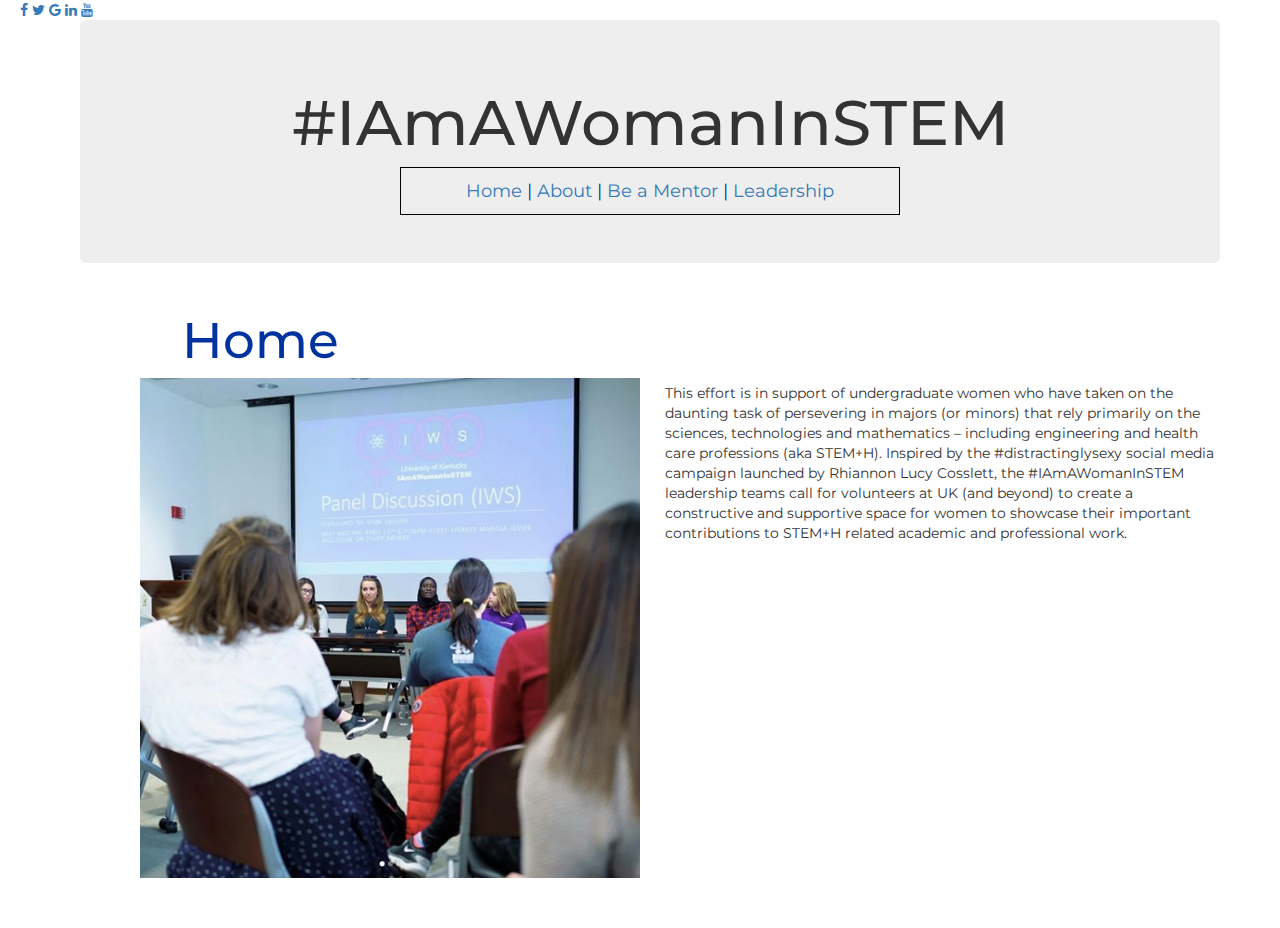
<file: index.html>
<!DOCTYPE html>
<html>
<head>
 <title>
   Home
 </title>

 <link rel="stylesheet" href="https://maxcdn.bootstrapcdn.com/bootstrap/3.3.7/css/bootstrap.min.css" integrity="sha384-BVYiiSIFeK1dGmJRAkycuHAHRg32OmUcww7on3RYdg4Va+PmSTsz/K68vbdEjh4u" crossorigin="anonymous">
 <link href="https://fonts.googleapis.com/css?family=Montserrat" rel="stylesheet">
 <link href='css/style.css' rel='stylesheet' type='text/css'>

 <!-- Load font awesome icons -->
<link rel="stylesheet" href="https://cdnjs.cloudflare.com/ajax/libs/font-awesome/4.7.0/css/font-awesome.min.css">

<!-- The social media icon bar -->
<div class="icon-bar">
  <a href="#" class="facebook"><i class="fa fa-facebook"></i></a>
  <a href="#" class="twitter"><i class="fa fa-twitter"></i></a>
  <a href="#" class="google"><i class="fa fa-google"></i></a>
  <a href="#" class="linkedin"><i class="fa fa-linkedin"></i></a>
  <a href="#" class="youtube"><i class="fa fa-youtube"></i></a>

 <!-- Get Bootstrap from here: http://getbootstrap.com/getting-started/ -->

</head>
<body>
 <div class="container">
   <div class="jumbotron text-center">
     <h1>#IAmAWomanInSTEM</h1>
     <div id="nav"><a href="index.html">Home</a> | <a href="about.html">About</a> | <a href="become_a_mentor.html">Be a Mentor</a> | <a href="leadership.html">Leadership</a></div>
   </div>
 </div>

 <div class="container">
   <div class="row">
     <div class="col-sm-4">
       <h1>Home</h1>
     </div>
   </div>
 </div>

 <div class="container">
   <div class="row">
     <div class="col-sm-6">
       <img src="images/stem_lecture.jpg" width="500px" height="500px" alt="lecture"/>
     </div>
     <div class="col-sm-6">
         <p>This effort is in support of undergraduate women who have taken on the daunting task of persevering in majors (or minors) that rely primarily on the sciences, technologies and mathematics – including engineering and health care professions (aka STEM+H). Inspired by the #distractinglysexy social media campaign launched by Rhiannon Lucy Cosslett, the #IAmAWomanInSTEM leadership teams call for volunteers at UK (and beyond) to create a constructive and supportive space for women to showcase their important contributions to STEM+H related academic and professional work.</p>
     </div>
   </div>
 </div>

</body>
</html>
</file>
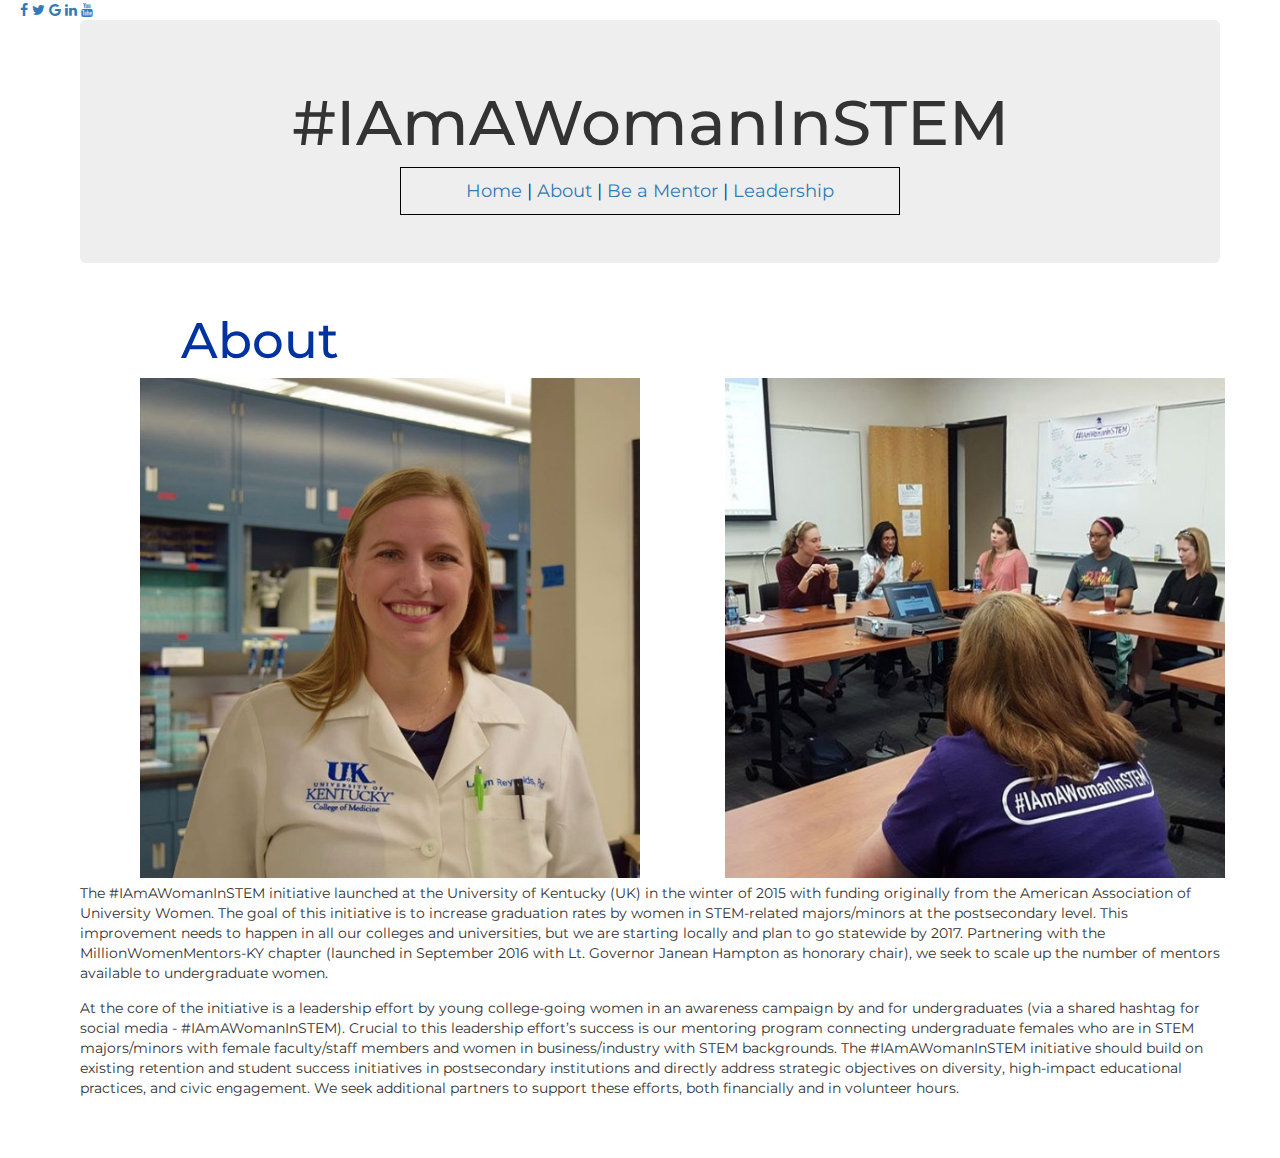
<file: about.html>
<!DOCTYPE html>
<html>
<head>
 <title>
   about
 </title>

 <link rel="stylesheet" href="https://maxcdn.bootstrapcdn.com/bootstrap/3.3.7/css/bootstrap.min.css" integrity="sha384-BVYiiSIFeK1dGmJRAkycuHAHRg32OmUcww7on3RYdg4Va+PmSTsz/K68vbdEjh4u" crossorigin="anonymous">
 <link href="https://fonts.googleapis.com/css?family=Montserrat" rel="stylesheet">
 <link href='css/style.css' rel='stylesheet' type='text/css'>

 <!-- Load font awesome icons -->
<link rel="stylesheet" href="https://cdnjs.cloudflare.com/ajax/libs/font-awesome/4.7.0/css/font-awesome.min.css">

<!-- The social media icon bar -->
<div class="icon-bar">
  <a href="#" class="facebook"><i class="fa fa-facebook"></i></a>
  <a href="#" class="twitter"><i class="fa fa-twitter"></i></a>
  <a href="#" class="google"><i class="fa fa-google"></i></a>
  <a href="#" class="linkedin"><i class="fa fa-linkedin"></i></a>
  <a href="#" class="youtube"><i class="fa fa-youtube"></i></a>

 <!-- Get Bootstrap from here: http://getbootstrap.com/getting-started/ -->

</head>
<body>
 <div class="container">
   <div class="jumbotron text-center">
     <h1>#IAmAWomanInSTEM</h1>
     <div id="nav"><a href="index.html">Home</a> | <a href="about.html">About</a> | <a href="become_a_mentor.html">Be a Mentor</a> | <a href="leadership.html">Leadership</a></div>
   </div>
 </div>

 <div class="container">
   <div class="row">
     <div class="col-sm-4">
       <h1>About</h1>
     </div>
   </div>
 </div>

 <div class="container">
   <div class="row">
     <div class="col-sm-6">
       <img src="images/woman_smile.jpg" width="500px" height="500px" alt="woman smiling"/>
    </div>
    <div class="col-sm-6">
      <img src ="images/study_group.jpg" width="500px" height="500px" alt="study group"/>
    </div>
  </div>
</div>

<div class="container">
  <div class=row>
    <div class="col-sm-12">

     <p>The #IAmAWomanInSTEM initiative launched at the University of Kentucky (UK) in the winter of 2015 with funding originally from the American Association of University Women.  The goal of this initiative is to increase graduation rates by women in STEM-related majors/minors at the postsecondary level.  This improvement needs to happen in all our colleges and universities, but we are starting locally and plan to go statewide by 2017. Partnering with the MillionWomenMentors-KY chapter (launched in September 2016 with Lt. Governor Janean Hampton as honorary chair), we seek to scale up the number of mentors available to undergraduate women.</p>

     <p>At the core of the initiative is a leadership effort by young college-going women in an awareness campaign by and for undergraduates (via a shared hashtag for social media - #IAmAWomanInSTEM). Crucial to this leadership effort’s success is our mentoring program connecting undergraduate females who are in STEM majors/minors with female faculty/staff members and women in business/industry with STEM backgrounds. The #IAmAWomanInSTEM initiative should build on existing retention and student success initiatives in postsecondary institutions and directly address strategic objectives on diversity, high-impact educational practices, and civic engagement. We seek additional partners to support these efforts, both financially and in volunteer hours.</p>
   </div>
 </div>
</div>


</body>
</html>
</file>
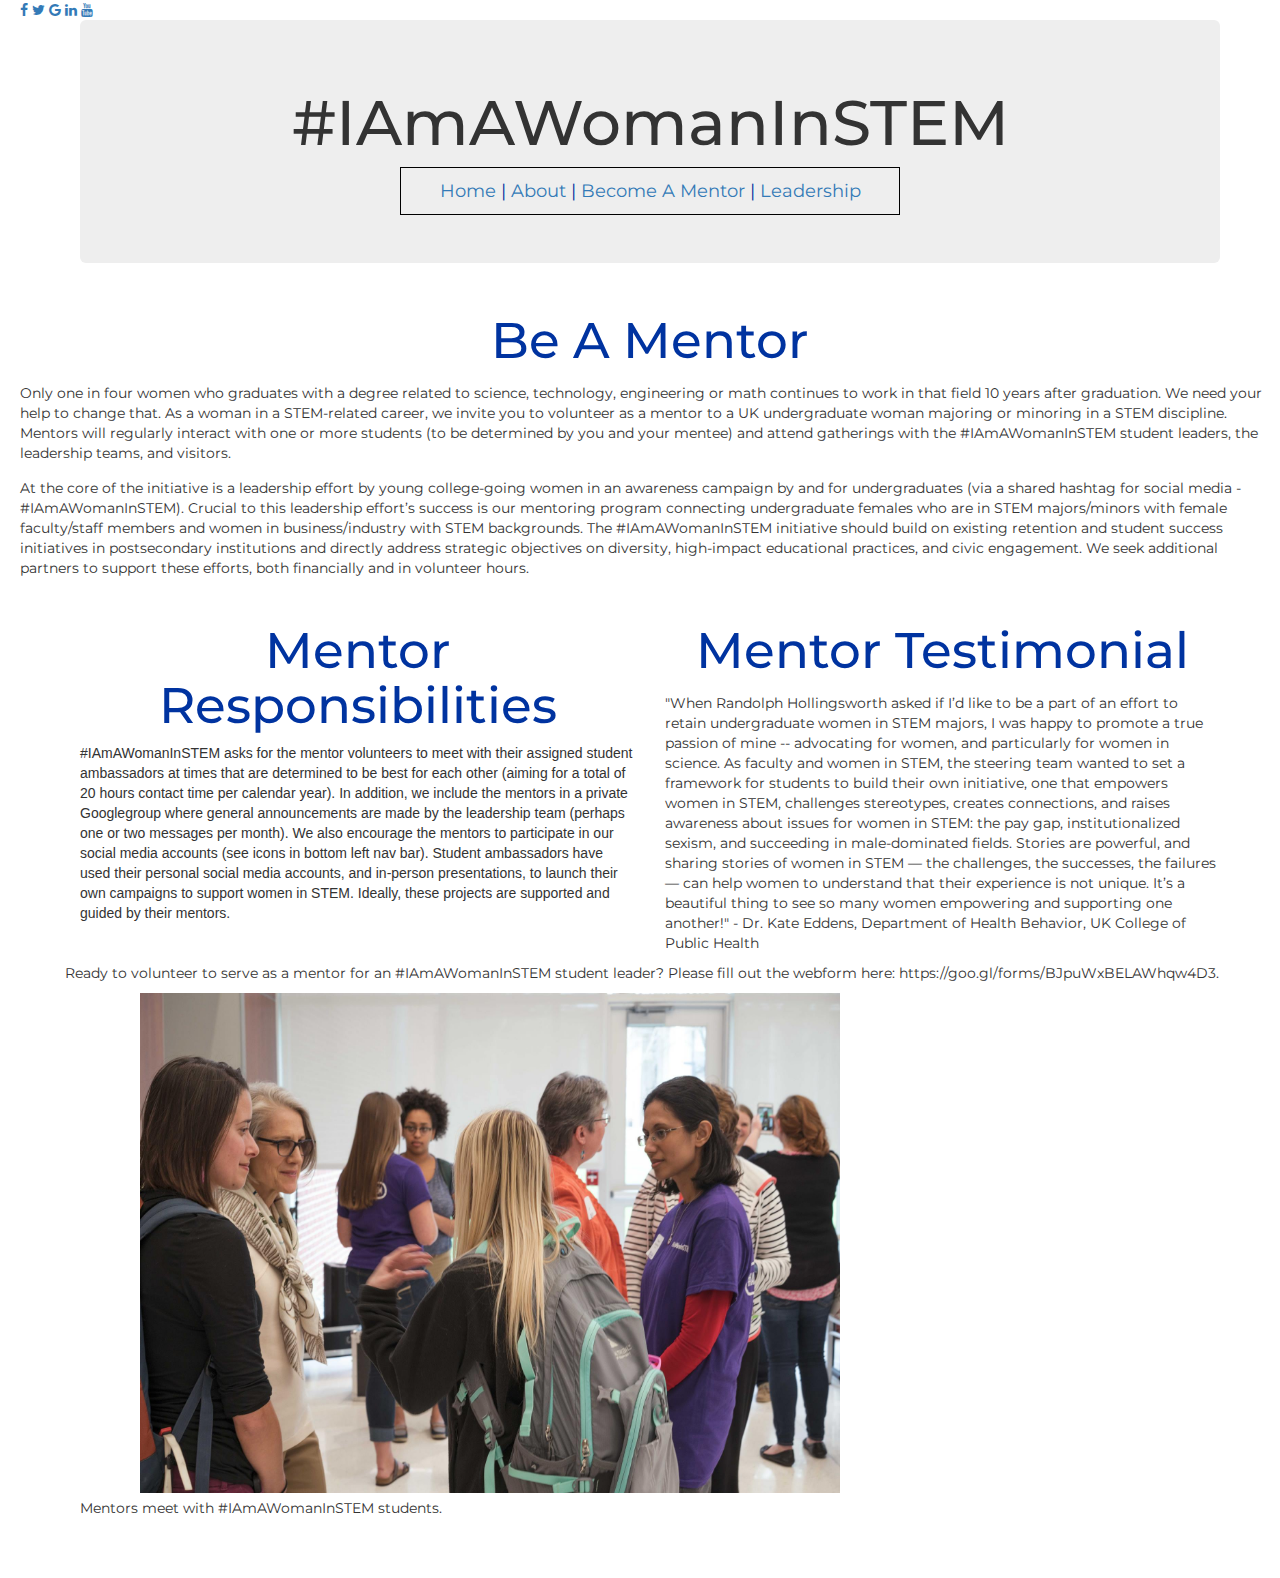
<file: become_a_mentor.html>
<!DOCTYPE html>
<html>
<head>
  <title>
    Become a Mentor
      </title>

  <meta charset="UTF-8">
  <!-- Get Bootstrap from here: http://getbootstrap.com/getting-started/ -->

  <link rel="stylesheet" href="https://maxcdn.bootstrapcdn.com/bootstrap/3.3.7/css/bootstrap.min.css" integrity="sha384-BVYiiSIFeK1dGmJRAkycuHAHRg32OmUcww7on3RYdg4Va+PmSTsz/K68vbdEjh4u" crossorigin="anonymous">

  <link href="https://fonts.googleapis.com/css?family=Montserrat" rel="stylesheet">
</head>

<link href='css/style.css' rel='stylesheet' type='text/css'>

<link rel="stylesheet" href="https://cdnjs.cloudflare.com/ajax/libs/font-awesome/4.7.0/css/font-awesome.min.css">

 <!-- The social media icon bar -->
 <div class="icon-bar">
   <a href="#" class="facebook"><i class="fa fa-facebook"></i></a>
   <a href="#" class="twitter"><i class="fa fa-twitter"></i></a>
   <a href="#" class="google"><i class="fa fa-google"></i></a>
   <a href="#" class="linkedin"><i class="fa fa-linkedin"></i></a>
   <a href="#" class="youtube"><i class="fa fa-youtube"></i></a>

<body>
  <div class="container">
    <div class="jumbotron text-center">
      <h1>#IAmAWomanInSTEM</h1>
      <div id="nav"><a href="index.html">Home</a> | <a href="about.html">About</a> | <a href="become_a_mentor.html">Become A Mentor</a> | <a href="leadership.html">Leadership</a> </div>
    </div>
  </div>

<h2> Be A Mentor </h2>

  <p> Only one in four women who graduates with a degree related to science, technology, engineering or math continues to work in that field 10 years after graduation. We need your help to change that. As a woman in a STEM-related career, we invite you to volunteer as a mentor to a UK undergraduate woman majoring or minoring in a STEM discipline. Mentors will regularly interact with one or more students (to be determined by you and your mentee) and attend gatherings with the #IAmAWomanInSTEM student leaders, the leadership teams, and visitors.</p>

<p>  At the core of the initiative is a leadership effort by young college-going women in an awareness campaign by and for undergraduates (via a shared hashtag for social media - #IAmAWomanInSTEM). Crucial to this leadership effort’s success is our mentoring program connecting undergraduate females who are in STEM majors/minors with female faculty/staff members and women in business/industry with STEM backgrounds. The #IAmAWomanInSTEM initiative should build on existing retention and student success initiatives in postsecondary institutions and directly address strategic objectives on diversity, high-impact educational practices, and civic engagement. We seek additional partners to support these efforts, both financially and in volunteer hours.</p>
</p>
      <div class="container">
        <div class="row">
          <div class="col-sm-6">
            <h1>Mentor Responsibilities</h1>
            #IAmAWomanInSTEM asks for the mentor volunteers to meet with their assigned student ambassadors at times that are determined to be best for each other (aiming for a total of 20 hours contact time per calendar year). In addition, we include the mentors in a private Googlegroup where general announcements are made by the leadership team (perhaps one or two messages per month). We also encourage the mentors to participate in our social media accounts (see icons in bottom left nav bar). Student ambassadors have used their personal social media accounts, and in-person presentations, to launch their own campaigns to support women in STEM. Ideally, these projects are supported and guided by their mentors.
          </div>
          <div class="col-sm-6">
            <h1>Mentor Testimonial </h1>
            <p> "When Randolph Hollingsworth asked if I’d like to be a part of an effort to retain undergraduate women in STEM majors, I was happy to promote a true passion of mine -- advocating for women, and particularly for women in science. As faculty and women in STEM, the steering team wanted to set a framework for students to build their own initiative, one that empowers women in STEM, challenges stereotypes, creates connections, and raises awareness about issues for women in STEM: the pay gap, institutionalized sexism, and succeeding in male-dominated fields. Stories are powerful, and sharing stories of women in STEM — the challenges, the successes, the failures — can help women to understand that their experience is not unique. It’s a beautiful thing to see so many women empowering and supporting one another!"
              - Dr. Kate Eddens, Department of Health Behavior, UK College of Public Health </p>

    </div>

    <p>
      Ready to volunteer to serve as a mentor for an #IAmAWomanInSTEM student leader? Please fill out the webform here:
    https://goo.gl/forms/BJpuWxBELAWhqw4D3.</p>
  </div>

<img src="images/iaawis.jpg" width="700px" height="500px"/>

<p> Mentors meet with #IAmAWomanInSTEM students. </p>
</body>
</html>
</file>
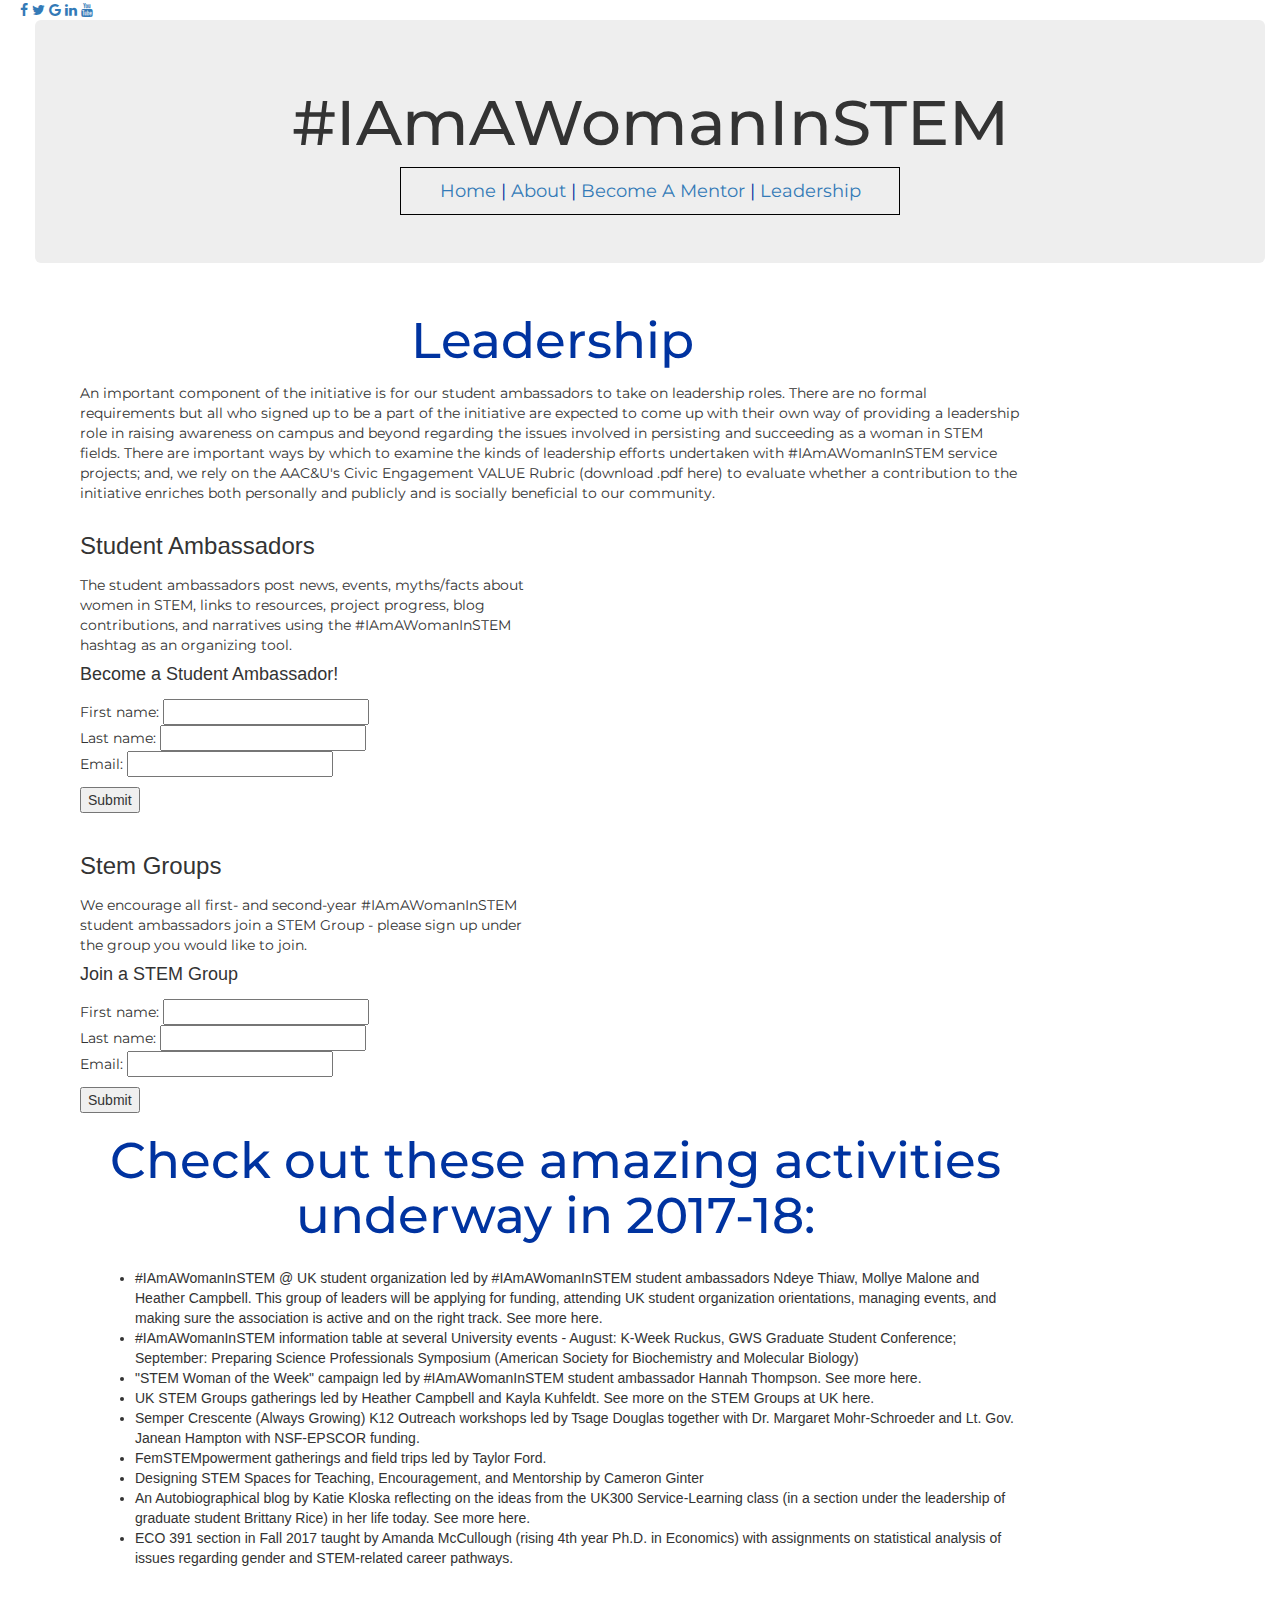
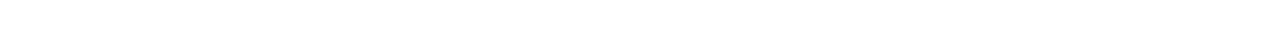
<file: leadership.html>
<!DOCTYPE html>
<html>
<head>
 <title>
   Boostrap Demo
 </title>

 <!-- Get Bootstrap from here: http://getbootstrap.com/getting-started/ -->

 <link rel="stylesheet" href="https://maxcdn.bootstrapcdn.com/bootstrap/3.3.7/css/bootstrap.min.css" integrity="sha384-BVYiiSIFeK1dGmJRAkycuHAHRg32OmUcww7on3RYdg4Va+PmSTsz/K68vbdEjh4u" crossorigin="anonymous">
 <link href="https://fonts.googleapis.com/css?family=Montserrat" rel="stylesheet">

 <!-- overwrite bootstrap defaults with your own css -->
 <link href="css/style.css" rel="stylesheet">
 <!-- Load font awesome icons -->
 <link rel="stylesheet" href="https://cdnjs.cloudflare.com/ajax/libs/font-awesome/4.7.0/css/font-awesome.min.css">

 <!-- The social media icon bar -->
 <div class="icon-bar">
   <a href="#" class="facebook"><i class="fa fa-facebook"></i></a>
   <a href="#" class="twitter"><i class="fa fa-twitter"></i></a>
   <a href="#" class="google"><i class="fa fa-google"></i></a>
   <a href="#" class="linkedin"><i class="fa fa-linkedin"></i></a>
   <a href="#" class="youtube"><i class="fa fa-youtube"></i></a>
 </div>
</head>
<body>
 <div class="container-fluid">
   <div class="jumbotron text-center">
     <h1>#IAmAWomanInSTEM</h1>
     <div id="nav"><a href="index.html">Home</a> | <a href="about.html">About</a> | <a href="become_a_mentor.html">Become A Mentor</a> | <a href="leadership.html">Leadership</a></div>
   </div>
 </div>

</head>
<div class="container">
 <div class="row">
   <div class="col-sm-10">
     <h2>Leadership</h2>
     <p> An important component of the initiative is for our student ambassadors to take on leadership roles. There are no formal requirements but all who signed up to be a part of the initiative are expected to come up with their own way of providing a leadership role in raising awareness on campus and beyond regarding the issues involved in persisting and succeeding as a woman in STEM fields.

There are important ways by which to examine the kinds of leadership efforts undertaken with #IAmAWomanInSTEM service projects; and, we rely on the AAC&U's Civic Engagement VALUE Rubric (download .pdf here) to evaluate whether a contribution to the initiative enriches both personally and publicly and is socially beneficial to our community. </p>

   </div>
   <iframe width="560" height="315" src="https://www.youtube.com/embed/lgk4d4PzgAk" frameborder="0" allow="autoplay; encrypted-media" allowfullscreen></iframe>
   <div class="col-sm-5">
     <h3 class="header-behavior">Student Ambassadors</h3>
     <p> The student ambassadors post news, events, myths/facts about women in STEM, links to resources, project progress, blog contributions, and narratives using the #IAmAWomanInSTEM hashtag as an organizing tool. </p>
     <h4>Become a Student Ambassador!</h4>
     <form action="/action_page.php">
 <p> First name: <input type="text" name="fname"><br>
 Last name: <input type="text" name="lname"><br>
 Email: <input type="text" name="email"><br> </p>
 <input type="submit" value="Submit">
</form>
   </div>
   <div class="col-sm-5">
     <h3 class="header-behavior">Stem Groups</h3>
     <p> We encourage all first- and second-year #IAmAWomanInSTEM student ambassadors join a STEM Group - please sign up under the group you would like to join. </p>
     <h4>Join a STEM Group</h4>
     <form action="/action_page.php">
     <p> First name: <input type="text" name="fname"><br>
     Last name: <input type="text" name="lname"><br>
     Email: <input type="text" name="email"><br> </p>
     <input type="submit" value="Submit">
     </form>
   </div>
 </div>
 <div class="col-sm-10">
 <h2>Check out these amazing activities underway in 2017-18:</h2>
 <p>
   <ul>
 <li>#IAmAWomanInSTEM @ UK student organization led by #IAmAWomanInSTEM student ambassadors Ndeye Thiaw, Mollye Malone and Heather Campbell. This group of leaders will be applying for funding, attending UK student organization orientations, managing events, and making sure the association is active and on the right track. See more here. </li>
 <li>#IAmAWomanInSTEM information table at several University events - August: K-Week Ruckus, GWS Graduate Student Conference; September: Preparing Science Professionals Symposium (American Society for Biochemistry and Molecular Biology)</li>
 <li>"STEM Woman of the Week" campaign led by #IAmAWomanInSTEM student ambassador Hannah Thompson. See more here.</li>
 <li>UK STEM Groups gatherings led by Heather Campbell and Kayla Kuhfeldt. See more on the STEM Groups at UK here.</li>
 <li>Semper Crescente (Always Growing) K12 Outreach workshops led by Tsage Douglas together with Dr. Margaret Mohr-Schroeder and Lt. Gov. Janean Hampton with NSF-EPSCOR funding.</li>
 <li>FemSTEMpowerment gatherings and field trips led by Taylor Ford.</li>
 <li>Designing STEM Spaces for Teaching, Encouragement, and Mentorship by Cameron Ginter</li>
 <li>An Autobiographical blog by Katie Kloska reflecting on the ideas from the UK300 Service-Learning class (in a section under the leadership of graduate student Brittany Rice) in her life today. See more here.</li>
 <li>ECO 391 section in Fall 2017 taught by Amanda McCullough (rising 4th year Ph.D. in Economics) with assignments on statistical analysis of issues regarding gender and STEM-related career pathways.</li>
   </ul>
 </p>
 </div>
</div>
</html>
</file>
<file: css/style.css>
body{
  padding-bottom: 50px;
  margin-left: 20px;
}

#container{
  position: relative;

}

#header{
  height:75px;
  color: rgb(0, 51, 160);

}

#nav{
  border: 1px solid black;
  margin-right: auto;
  margin-left: auto;
  position: center;
  top:100px;
  left:0px;
  width:500px;
  padding: 10px;

  font-family: 'Montserrat'; sans-serif;
  font-size: 1.3em;
  color: rgb(0, 51, 160);

}

#content{
  margin-left:210px;
}


h1{
  font-family: 'Montserrat'; sans-serif;
  font-size: 50px;
  text-align: center;
  color: rgb(0, 51, 160);
}

h2{
  font-family: 'Montserrat'; sans-serif;
  font-size: 50px;
  text-align: center;
  color: rgb(0, 51, 160);
}

p{
  font-family: 'Montserrat', sans-serif;
  font-size: 1.0em;
  padding-top: 5px;
}

img{
  margin-left: 60px

}
</file>
